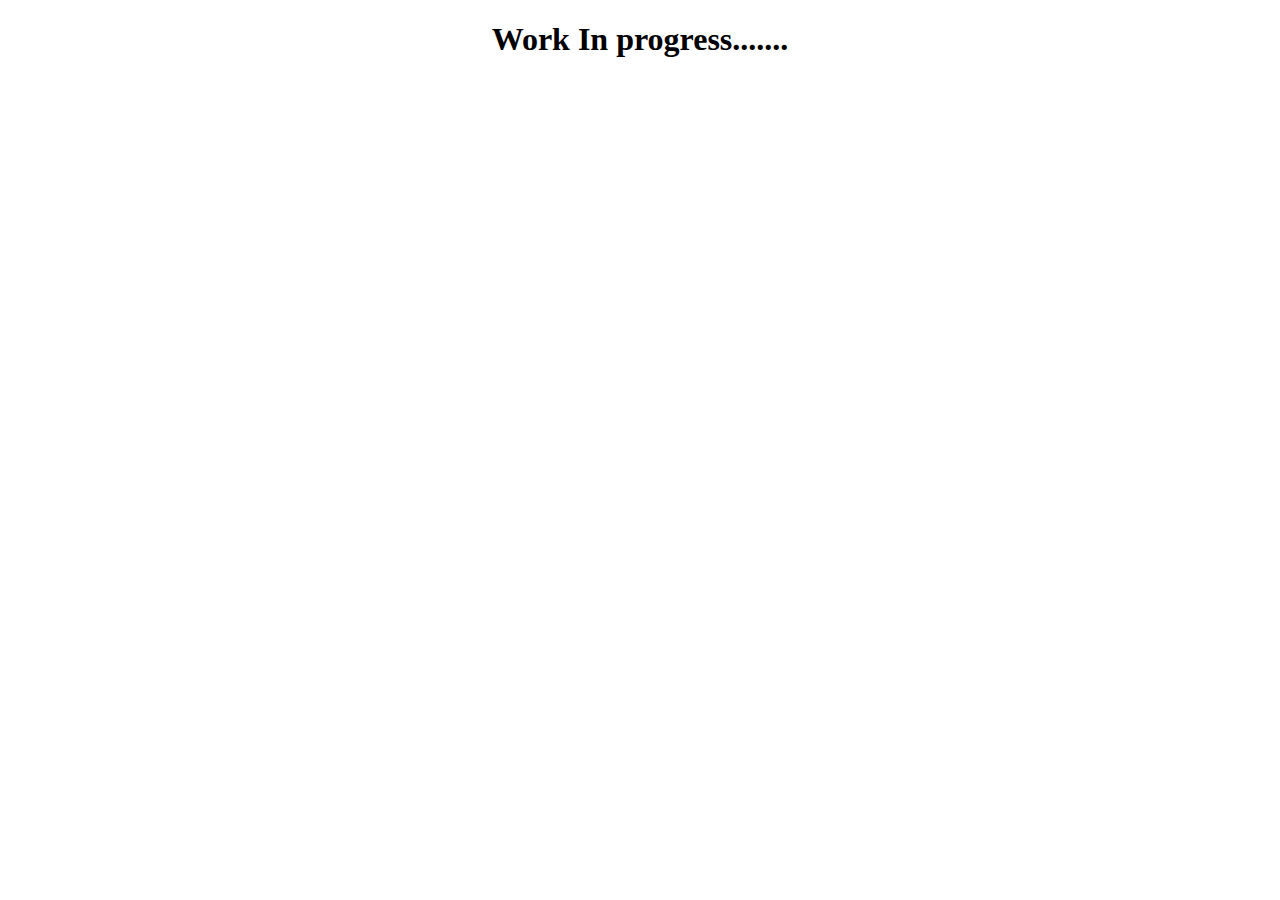
<file: checkout.html>
<!DOCTYPE html>
<html lang="en">
<head>
    <meta charset="UTF-8">
    <meta http-equiv="X-UA-Compatible" content="IE=edge">
    <meta name="viewport" content="width=device-width, initial-scale=1.0">
    <title>Shop with KFashion</title>
</head>
<body>
    <center><h1>Work In progress.......</h1></center>
</body>
</html>
</file>
